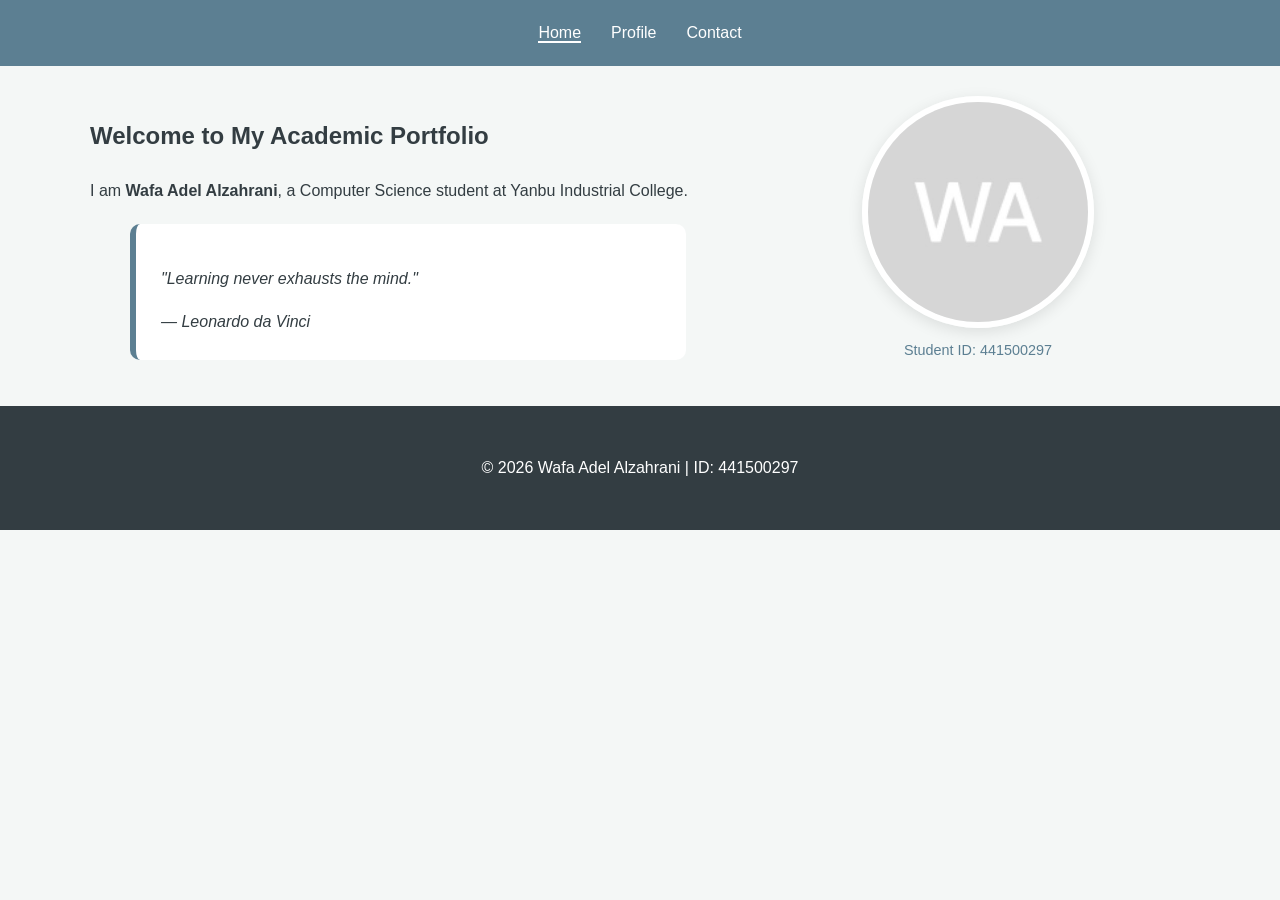
<file: index.html>
<!DOCTYPE html>
<html lang="en">
<head>
    <meta charset="UTF-8">
    <meta name="viewport" content="width=device-width, initial-scale=1.0">
    <title>Home | Wafa Adel Alzahrani</title>
    <link rel="stylesheet" href="style.css">
</head>
<body>
    <header>
        <nav>
            <ul>
                <li><a href="index.html" class="active">Home</a></li>
                <li><a href="profile.html">Profile</a></li>
                <li><a href="contact.html">Contact</a></li>
            </ul>
        </nav>
    </header>

    <main>
        <section class="hero-grid">
            <div class="hero-content">
                <h1>Welcome to My Academic Portfolio</h1>
                <p>I am <strong>Wafa Adel Alzahrani</strong>, a Computer Science student at Yanbu Industrial College.</p>
                <blockquote class="quote-box">
                    <p>"Learning never exhausts the mind."</p>
                    <cite>— Leonardo da Vinci</cite>
                </blockquote>
            </div>
            <div class="hero-image-container">
                <img src="photo_441500297.jpg" alt="Wafa Alzahrani Profile" class="profile-img">
                <p class="id-label">Student ID: 441500297</p>
            </div>
        </section>
    </main>

    <footer>
        <p>&copy; 2026 Wafa Adel Alzahrani | ID: 441500297</p>
    </footer>
</body>
</html>
</file>
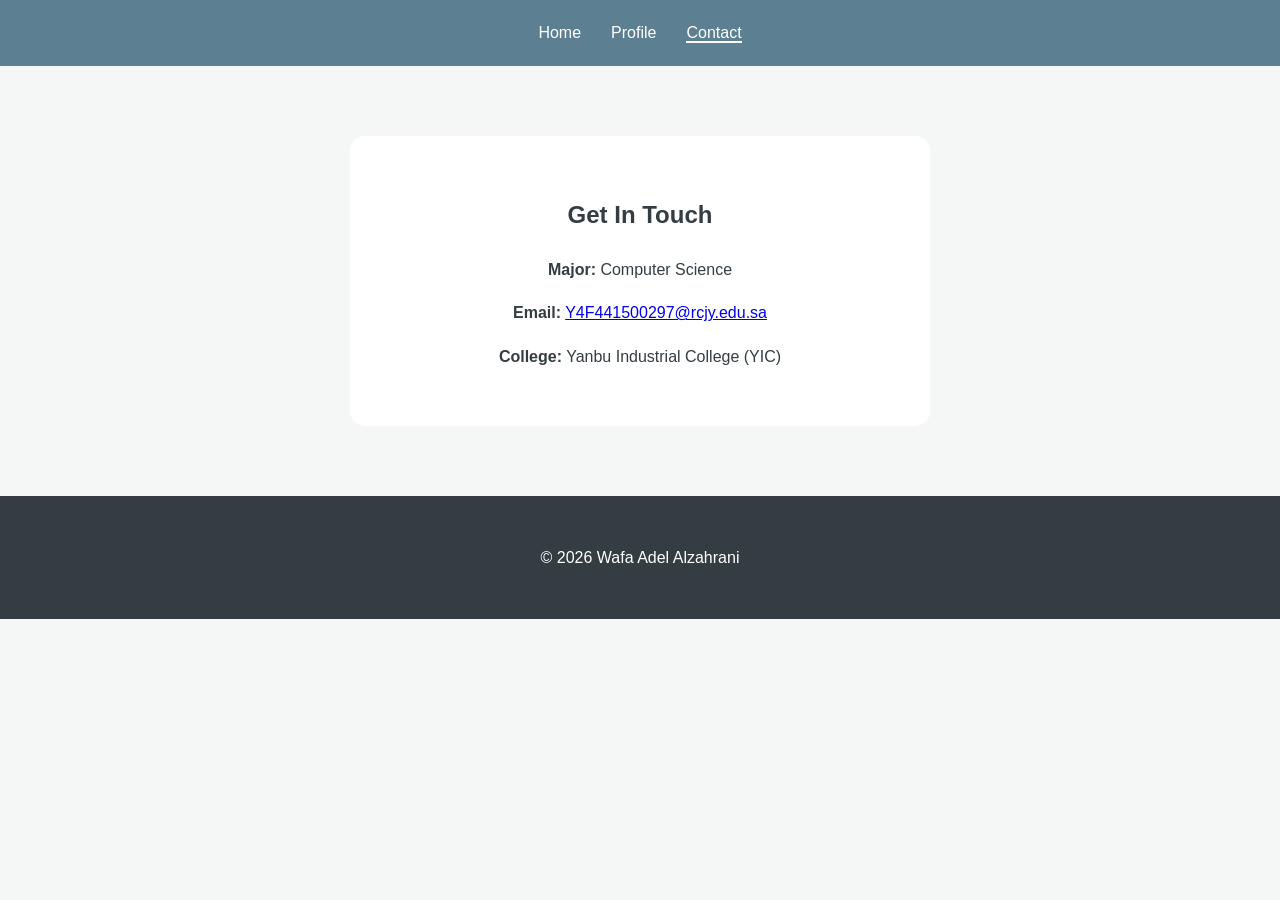
<file: contact.html>
<!DOCTYPE html>
<html lang="en">
<head>
    <meta charset="UTF-8">
    <meta name="viewport" content="width=device-width, initial-scale=1.0">
    <title>Contact | Wafa Adel Alzahrani</title>
    <link rel="stylesheet" href="style.css">
</head>
<body>
    <header>
        <nav>
            <ul>
                <li><a href="index.html">Home</a></li>
                <li><a href="profile.html">Profile</a></li>
                <li><a href="contact.html" class="active">Contact</a></li>
            </ul>
        </nav>
    </header>

    <main class="contact-container">
        <section class="contact-card">
            <h2>Get In Touch</h2>
            <div class="contact-details">
                <p><strong>Major:</strong> Computer Science</p>
                <p><strong>Email:</strong> <a href="mailto:Y4F441500297@rcjy.edu.sa">Y4F441500297@rcjy.edu.sa</a></p>
                <p><strong>College:</strong> Yanbu Industrial College (YIC)</p>
            </div>
        </section>
    </main>

    <footer>
        <p>&copy; 2026 Wafa Adel Alzahrani</p>
    </footer>
</body>
</html>
</file>
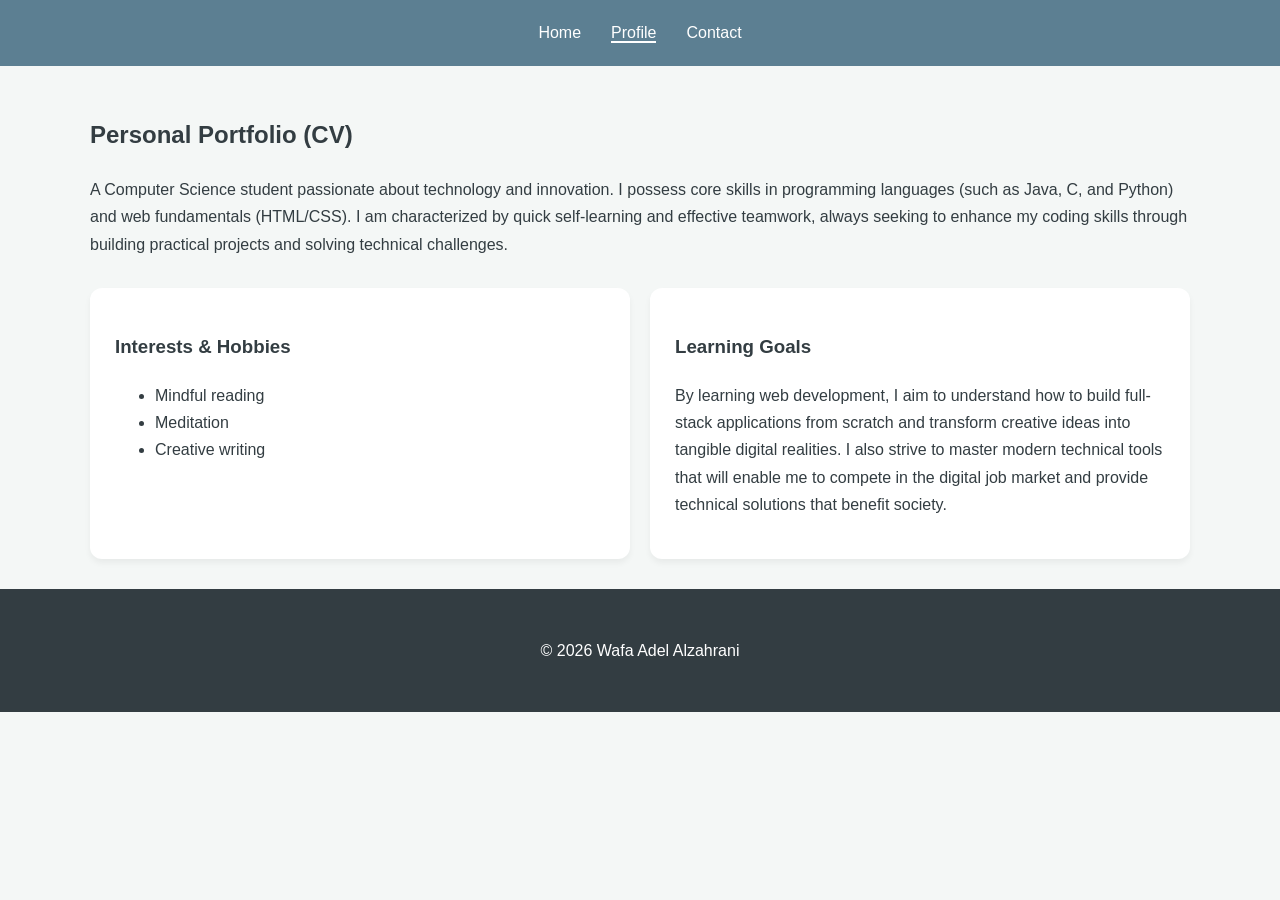
<file: profile.html>
<!DOCTYPE html>
<html lang="en">
<head>
    <meta charset="UTF-8">
    <meta name="viewport" content="width=device-width, initial-scale=1.0">
    <title>Profile | Wafa Adel Alzahrani</title>
    <link rel="stylesheet" href="style.css">
</head>
<body>
    <header>
        <nav>
            <ul>
                <li><a href="index.html">Home</a></li>
                <li><a href="profile.html" class="active">Profile</a></li>
                <li><a href="contact.html">Contact</a></li>
            </ul>
        </nav>
    </header>

    <main class="container">
        <section class="cv-section">
            <h2>Personal Portfolio (CV)</h2>
            <p>A Computer Science student passionate about technology and innovation. I possess core skills in programming languages (such as Java, C, and Python) and web fundamentals (HTML/CSS). I am characterized by quick self-learning and effective teamwork, always seeking to enhance my coding skills through building practical projects and solving technical challenges.</p>
        </section>

        <div class="flex-info">
            <section class="info-card">
                <h3>Interests & Hobbies</h3>
                <ul>
                    <li>Mindful reading</li>
                    <li>Meditation</li>
                    <li>Creative writing</li>
                </ul>
            </section>

            <section class="info-card">
                <h3>Learning Goals</h3>
                <p>By learning web development, I aim to understand how to build full-stack applications from scratch and transform creative ideas into tangible digital realities. I also strive to master modern technical tools that will enable me to compete in the digital job market and provide technical solutions that benefit society.</p>
            </section>
        </div>
    </main>

    <footer>
        <p>&copy; 2026 Wafa Adel Alzahrani</p>
    </footer>
</body>
</html>
</file>
<file: style.css>
:root {
    --primary: #5c7f92;
    --background: #f4f7f6;
    --text: #333d42;
    --white: #ffffff;
    --accent: #a5b5bf;
}

body {
    font-family: 'Arial', sans-serif;
    line-height: 1.7;
    margin: 0;
    color: var(--text);
    background-color: var(--background);
}

header {
    background-color: var(--primary);
    padding: 1.2rem 0;
}

nav ul {
    display: flex;
    justify-content: center;
    list-style: none;
    margin: 0;
    padding: 0;
}

nav ul li { margin: 0 15px; }

nav ul li a {
    color: var(--white);
    text-decoration: none;
    font-weight: 500;
}

nav ul li a.active { border-bottom: 2px solid var(--white); }

main { padding: 30px 20px; max-width: 1100px; margin: auto; }

.hero-grid {
    display: grid;
    grid-template-columns: 1fr;
    gap: 40px;
    align-items: center;
}


.profile-img {
    width: 220px;
    height: 220px;
    object-fit: cover;
    border-radius: 50%;
    display: block;
    margin: 0 auto;
    border: 6px solid var(--white);
    box-shadow: 0 4px 15px rgba(0,0,0,0.1);
}

.id-label { text-align: center; color: var(--primary); font-size: 0.9rem; margin-top: 10px; }

.quote-box {
    background: var(--white);
    padding: 25px;
    border-radius: 10px;
    border-left: 6px solid var(--primary);
    font-style: italic;
    margin-top: 20px;
}

.flex-info {
    display: flex;
    flex-direction: column;
    gap: 20px;
    margin-top: 30px;
}

.info-card {
    background: var(--white);
    padding: 25px;
    border-radius: 12px;
    box-shadow: 0 4px 6px rgba(0,0,0,0.05);
}

.contact-card {
    background: var(--white);
    padding: 40px;
    border-radius: 15px;
    text-align: center;
    max-width: 500px;
    margin: 40px auto;
}

footer {
    text-align: center;
    padding: 2rem;
    background: var(--text);
    color: var(--white);
}

@media (min-width: 768px) {
    .hero-grid {
        grid-template-columns: 1.5fr 1fr;
        text-align: left;
    }

    .flex-info {
        flex-direction: row;
    }

    .info-card { flex: 1; }
}
</file>
